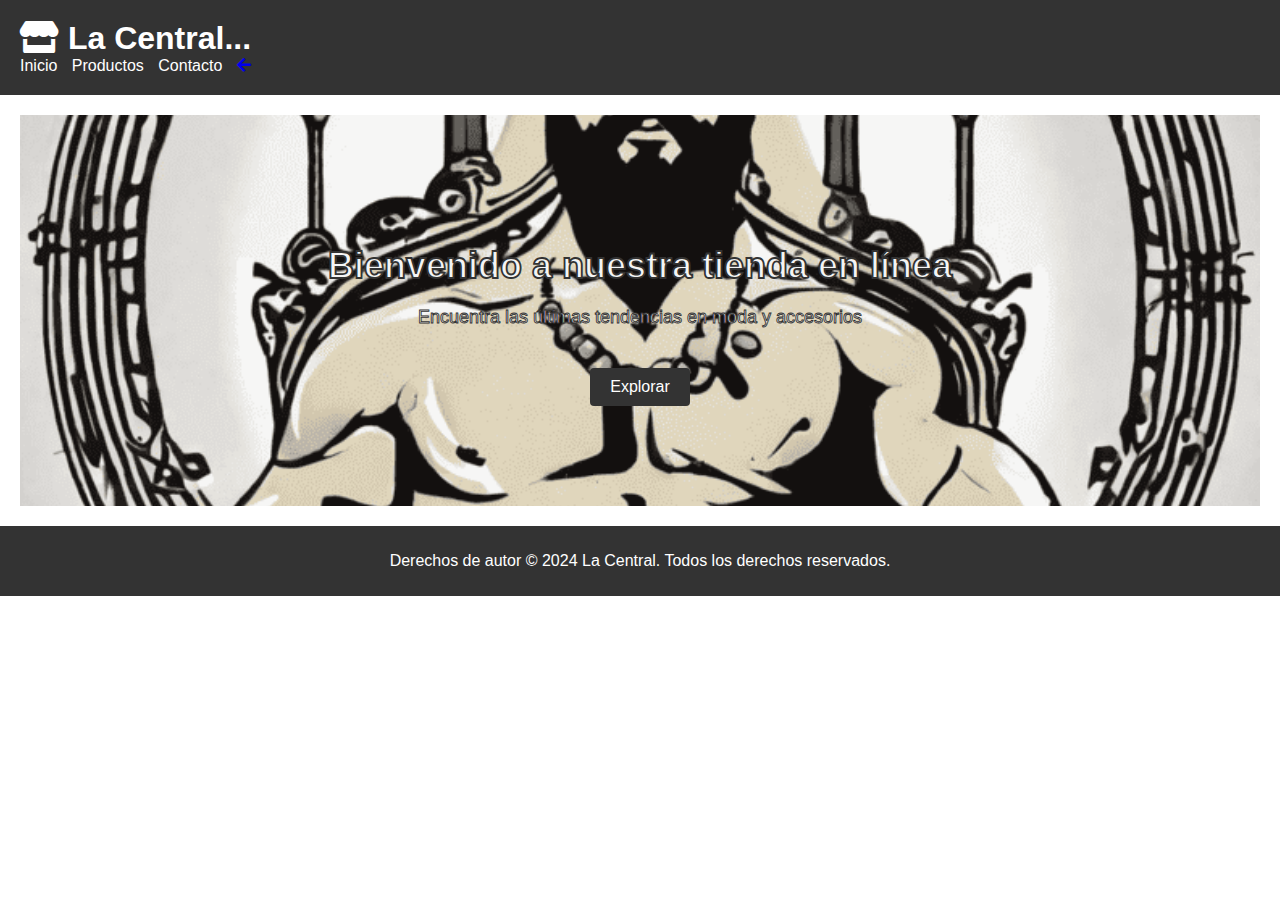
<file: index.html>
<!DOCTYPE html>
<html>

<head>
    <title>La Central... - Inicio</title>
    <link rel="stylesheet" type="text/css" href="styles.css">
    <link rel="stylesheet" href="https://cdnjs.cloudflare.com/ajax/libs/font-awesome/5.15.3/css/all.min.css">
</head>

<body>
    <header>
        <h1><i class="fas fa-store"></i> La Central...</h1>
        <nav>
            <ul>
                <li><a href="index.html">Inicio</a></li>
                <li><a href="actuales.html">Productos</a></li>
                <li><a href="contacto.html">Contacto</a></li>
                <a href="#" onclick="history.go(-1);" class="btn-volver"><i class="fas fa-arrow-left"></i></a>
            </ul>
        </nav>
    </header>

    <main>
        <section id="banner">
            <h2>Bienvenido a nuestra tienda en línea</h2>
            <p>Encuentra las últimas tendencias en moda y accesorios</p>
            <a href="actuales.html" class="btn">Explorar</a>
        </section>

        <!-- <section id="destacados">4
            Aqui pondre mas adelante los productos destacados o mas vendidos
            <h2>Productos destacados</h2> 
        </section> -->
    </main>

    <footer>
        <p>Derechos de autor &copy; 2024 La Central. Todos los derechos reservados.</p>
    </footer>
</body>

</html>
</file>
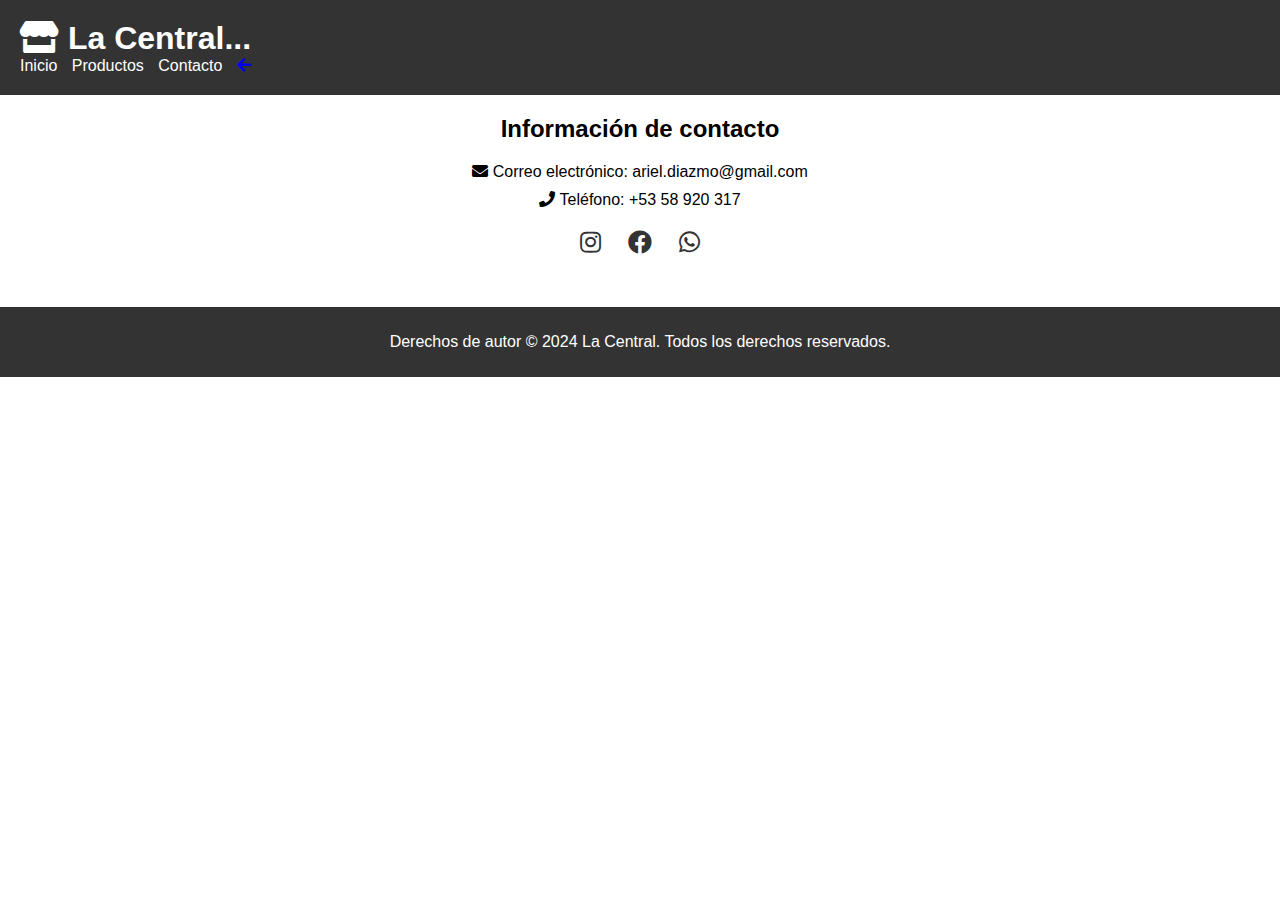
<file: contacto.html>
<!DOCTYPE html>
<html>

<head>
    <title>La Central... - Contacto</title>
    <link rel="stylesheet" type="text/css" href="styles.css">
    <link rel="stylesheet" href="https://cdnjs.cloudflare.com/ajax/libs/font-awesome/5.15.3/css/all.min.css">
</head>

<body>
    <header>
        <h1><i class="fas fa-store"></i> La Central...</h1>
        <nav>
            <ul>
                <li><a href="index.html">Inicio</a></li>
                <li><a href="actuales.html">Productos</a></li>
                <li><a href="contacto.html">Contacto</a></li>
                <a href="#" onclick="history.go(-1);" class="btn-volver"><i class="fas fa-arrow-left"></i></a>
            </ul>
        </nav>
    </header>

    <main>
        <section id="contacto">
            <h2>Información de contacto</h2>
            <div class="contact-info">
                <p><i class="fas fa-envelope"></i> Correo electrónico: ariel.diazmo@gmail.com</p>
                <p><i class="fas fa-phone"></i> Teléfono: +53 58 920 317</p>
            </div>
            <div class="social-media">
                <a href="https://www.instagram.com/la_central012?igsh=MW41dno4aDluM3lmMw==" target="_blank"><i class="fab fa-instagram"></i></a>
                <a href="https://www.facebook.com/profile.php?id=61550219754759&sfnsn=wa&mibextid=RUbZ1f" target="_blank"><i class="fab fa-facebook"></i></a>
                <a href="https://wa.me/+5358920317?text=%C2%A1Hola%21%20Me%20interesan%20sus%20servisios" target="_blank" class="whatsapp-link"><i
                        class="fab fa-whatsapp"></i></a>
            </div>
        </section>
    </main>

    <footer>
        <p>Derechos de autor &copy; 2024 La Central. Todos los derechos reservados.</p>
    </footer>
</body>

</html>
</file>
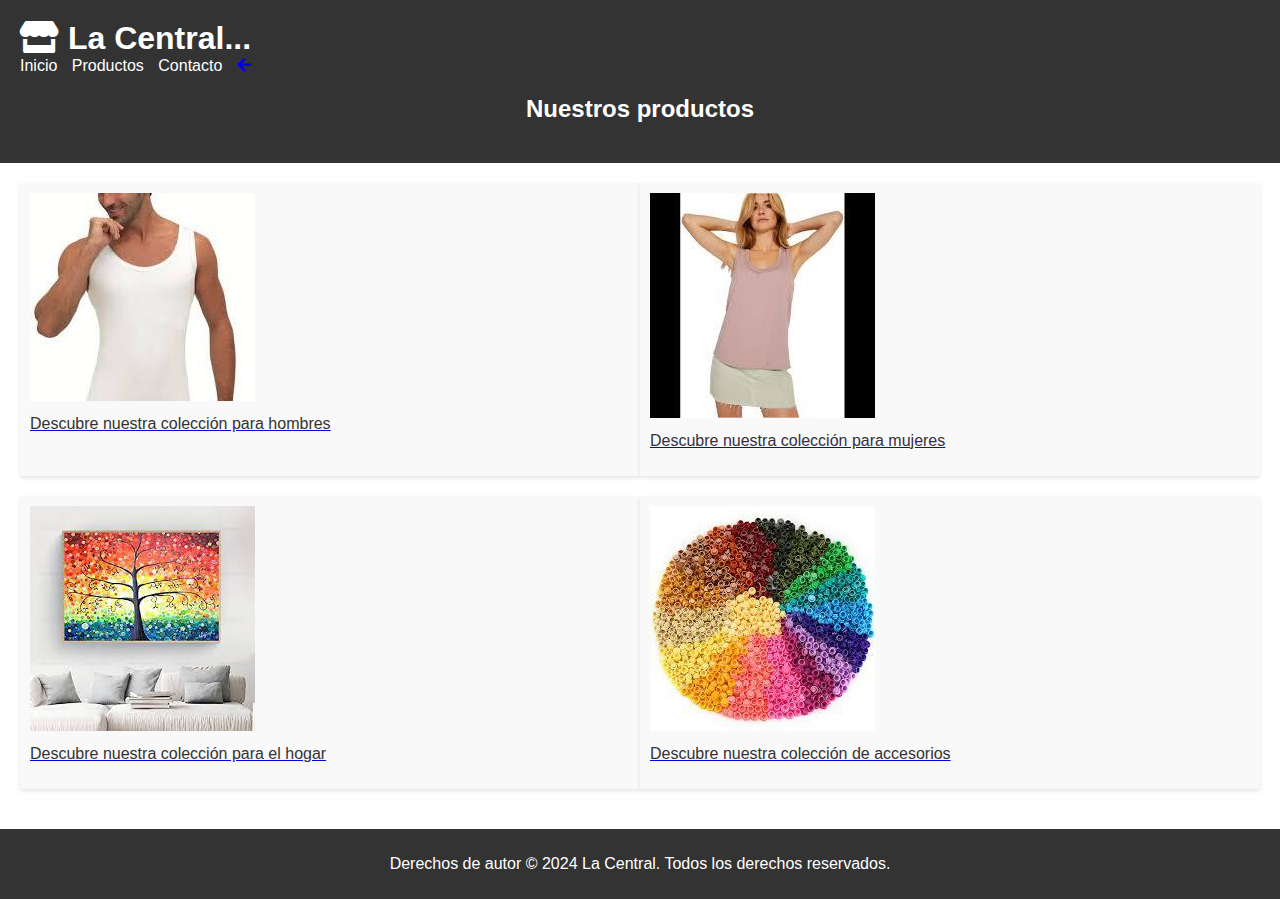
<file: productos.html>
<!DOCTYPE html>
<html>

<head>
    <title>La Central... - Productos</title>
    <link rel="stylesheet" type="text/css" href="styles.css">
    <link rel="stylesheet" href="https://cdnjs.cloudflare.com/ajax/libs/font-awesome/5.15.3/css/all.min.css">
</head>

<body>
    <header>
        <h1><i class="fas fa-store"></i> La Central...</h1>
        <nav>
            <ul>
                <li><a href="index.html">Inicio</a></li>
                <li><a href="productos.html">Productos</a></li>
                <li><a href="contacto.html">Contacto</a></li>
                <a href="#" onclick="history.go(-1);" class="btn-volver"><i class="fas fa-arrow-left"></i></a>
            </ul>
        </nav>
        <h2 class="titulo-productos">Nuestros productos</h2>
    </header>

    <main>
        <section id="productos">
            <div class="catalogo">
                <a href="productos-hombres.html">
                    <img src="Hombre.jpg" alt="Catálogo para Hombres">
                    <p>Descubre nuestra colección para hombres</p>
                </a>
            </div>
            <div class="catalogo">
                <a href="productos-mujeres.html">
                    <img src="Mujer.jpg" alt="Catálogo para Mujeres">
                    <p>Descubre nuestra colección para mujeres</p>
                </a>
            </div>
            <div class="catalogo">
                <a href="productos-hogar.html">
                    <img src="Hogar.jpg" alt="Catálogo para el Hogar">
                    <p>Descubre nuestra colección para el hogar</p>
                </a>
            </div>
            <div class="catalogo">
                <a href="productos-accesorios.html">
                    <img src="Accesorio.jpg" alt="Catálogo de Accesorios">
                    <p>Descubre nuestra colección de accesorios</p>
                </a>
            </div>
        </section>
    </main>

    <footer>
        <p>Derechos de autor &copy; 2024 La Central. Todos los derechos reservados.</p>
    </footer>
</body>

</html>
</file>
<file: styles.css>
/* Estilos generales */
body {
  font-family: Arial, sans-serif;
  margin: 0;
  padding: 0;
}

header {
  background-color: #333;
  color: #fff;
  padding: 20px;
}

h1 {
  margin: 0;
}

nav ul {
  list-style-type: none;
  margin: 0;
  padding: 0;
}

nav ul li {
  display: inline;
  margin-right: 10px;
}

nav ul li a {
  color: #fff;
  text-decoration: none;
}

main {
  margin: 20px;
}

footer {
  background-color: #333;
  color: #fff;
  padding: 10px;
  text-align: center;
}

/* Estilos para la página de inicio */

#banner {
  background-image: url('fondo.png');
  background-size: cover;
  background-position: center;
  color: #f5f5f5;
  text-align: center;
  padding: 100px 20px;

}

#banner h2 {
  font-size: 36px;
  margin-bottom: 20px;
    -webkit-text-stroke: 0.05em;
  -webkit-text-stroke-color: #333;
}

#banner p {
  font-size: 18px;
  margin-bottom: 40px;
    -webkit-text-stroke: 0.05em;
  -webkit-text-stroke-color: #333;
}

.btn {
  display: inline-block;
  background-color: #333;
  color: #fff;
  padding: 10px 20px;
  border-radius: 4px;
  text-decoration: none;
  transition: background-color 0.3s ease;
}

.btn:hover {
  background-color: #555;
}

/* Estilos para la página de productos(Catalogos) */

#productos {
  display: flex;
  flex-wrap: wrap;
  justify-content: space-between;
}

.catalogo {
  width: calc(50% - 20px);
  margin-bottom: 20px;
  padding: 10px;
  background-color: #f9f9f9;
  box-shadow: 0 2px 4px rgba(0, 0, 0, 0.1);
}

.catalogo img {
  max-width: 100%;
  height: auto;
}

.catalogo p {
  margin-top: 10px;
  color: #333;
}

.titulo-productos {
  text-align: center;
  margin-bottom: 20px;
  font-size: 24px;
}

/* Estilos para la página de contacto */

#contacto {
  text-align: center;
  margin-bottom: 50px;
}

.contact-info {
  margin-bottom: 20px;
}

.contact-info p {
  margin: 10px 0;
}

.social-media {
  font-size: 24px;
}

.social-media a {
  color: #333;
  margin: 0 10px;
  text-decoration: none;
  transition: color 0.3s ease;
}

.social-media a:hover {
  color: #555;
}
/* Estilos para las páginas de productos */

#ropa-hombre h2 {
  font-size: 24px;
  color: #333;
  margin-bottom: 20px;
}

#ropa-hombre .btn-volver {
  display: inline-flex;
  align-items: center;
  background-color: #333;
  color: #fff;
  padding: 10px 20px;
  border-radius: 4px;
  text-decoration: none;
  transition: background-color 0.3s ease;
}

#ropa-hombre .btn-volver:hover {
  background-color: #555;
}

#ropa-hombre .btn-volver::before {
  content: "\2190";
  margin-right: 5px;
}
#productos {
  display: flex;
  flex-wrap: wrap;
  justify-content: center;
}

.producto {
  width: 200px;
  margin: 10px;
  text-align: center;
}

.producto img {
  width: 150px;
  height: 200px;
  object-fit: cover;
  border: 1px solid #ccc;
  border-radius: 5px;
}

.producto p {
  margin-top: 10px;
  font-weight: bold;
}
</file>
